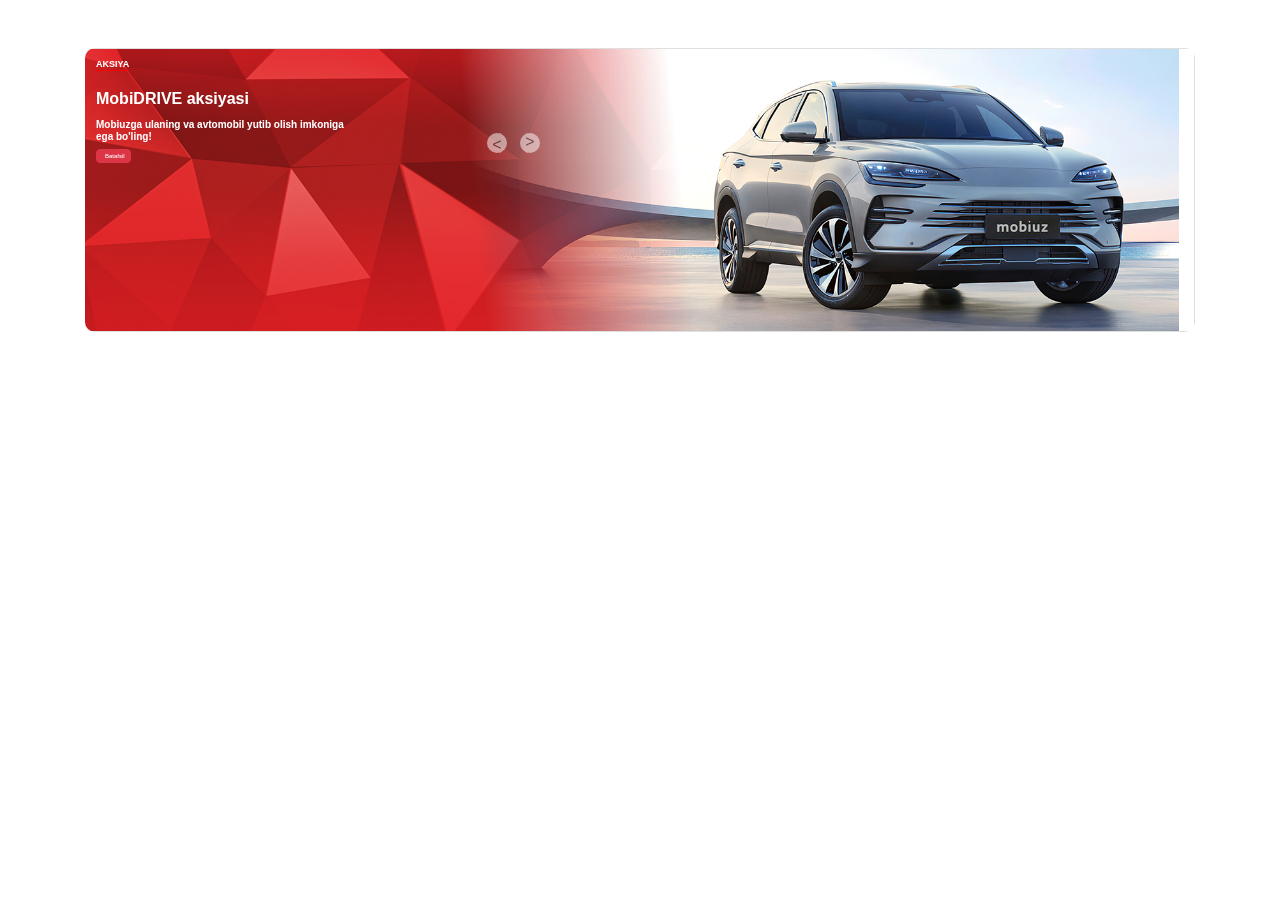
<file: mobiuz.html>
<!DOCTYPE html>
<html lang="en">
<head>
    <meta charset="UTF-8">
    <meta name="viewport" content="width=device-width, initial-scale=1.0">
    <title>Document</title>
    <link rel="stylesheet" href="css/bootstrap.css">
    <link rel="stylesheet" href="css/mobiuz.css">
</head>
<body>

    <div class="container">
        <div class="row my-5">
            <div class="col-md-12">
                <div class="carousel slide" id="myCarousel" data-ride="carousel" data-interval="5000">
                    <div class="carousel-inner ml">
                        <div class="carousel-item active">
                            <div class="row">
                                <div class="col-md-12 card-deck card">
                                    <img src="rasm/1msl.jpg" width="100%">
                                    <h6 class="sty">
                                        AKSIYA
                                    </h6>
                                    <h6 style="position: absolute; top: 40px; left: 40px; color: white; font-weight: bold;">
                                        MobiDRIVE aksiyasi
                                    </h6>
                                    <h6 style="position: absolute; top: 70px; left: 40px; color: white; font-size: x-small; font-weight: bold;">
                                        Mobiuzga ulaning va avtomobil yutib olish imkoniga <br>ega bo'ling!
                                    </h6>
                                    <button style="width: 35px; height: 1px; position: absolute; top: 100px; left: 40px; font-size: 6px;" type="button" class="btn btn-danger text-center btnsty"><a href="https://mobi.uz/uz/discounts/discounts/86477/" style=" color: white; border-radius: 0; margin-left: -4px;">Batafsil</a></button>
                                    </img>
                                </div>
                            </div>
                        </div>
                        <div class="carousel-item">
                            <div class="row">
                                <div class="col-md-12 card-deck card">
                                    <img src="rasm/2msl.jpg" width="100%">
                                    <h6 class="sty">
                                        TARIF
                                    </h6>
                                    <h6 style="position: absolute; top: 40px; left: 40px; color: white; font-weight: bold;">
                                        Kerakli 30
                                    </h6>
                                    <h6 style="position: absolute; top: 70px; left: 40px; color: white; font-size: x-small; font-weight: bold;">
                                         Cheksiz qo'ng'iroqlar, 25 000 MB, 2000 SMS
                                    </h6>
                                    <button style="width: 35px; height: 1px; position: absolute; top: 100px; left: 40px; font-size: 6px;" type="button" class="btn btn-danger text-center btnsty"><a href="https://mobi.uz/uz/discounts/discounts/86477/" style=" color: white; border-radius: 0; margin-left: -4px;">Batafsil</a></button>
                                    </img>
                                </div>
                            </div>
                        </div>
                        <div class="carousel-item">
                            <div class="row">
                                <div class="col-md-12 card-deck card">
                                    <img src="rasm/3msl.jpg" width="100%">
                                    <h6 class="sty">
                                        AKSIYA
                                    </h6>
                                    <h6 style="position: absolute; top: 40px; left: 40px; color: white; font-weight: bold;">
                                        Internet to'plamlar va <br>xizmatlarga chegirmalar!
                                    </h6>
                                    <button style="width: 35px; height: 1px; position: absolute; top: 100px; left: 40px; font-size: 6px;" type="button" class="btn btn-danger text-center btnsty"><a href="https://mobi.uz/uz/discounts/discounts/86477/" style=" color: white; border-radius: 0; margin-left: -4px;">Batafsil</a></button>
                                    </img>
                                </div>
                            </div>
                        </div>
                        <div class="carousel-item">
                            <div class="row">
                                <div class="col-md-12 card-deck card">
                                    <img src="rasm/4msl.jpg" width="100%">
                                        <h6 class="sty">
                                            XIZMATLAR
                                        </h6>
                                        <h6 style="position: absolute; top: 40px; left: 40px; color: white; font-weight: bold;">
                                            Raqamni saqlab turish
                                        </h6>
                                        <h6 style="position: absolute; top: 70px; left: 40px; color: white; font-size: x-small; font-weight: bold;">
                                            sayohatga yo'l olishdan oldin
                                        </h6>
                                        <button style="width: 35px; height: 1px; position: absolute; top: 100px; left: 40px; font-size: 6px;" type="button" class="btn btn-danger text-center btnsty"><a href="https://mobi.uz/uz/discounts/discounts/86477/" style=" color: white; border-radius: 0; margin-left: -4px;">Batafsil</a></button>
                                    </img>
                                </div>
                            </div>
                        </div>    
                        <div class="carousel-item">
                            <div class="row">
                                <div class="col-md-12 card-deck card">
                                    <img src="rasm/5msl.jpg" width="100%">
                                        <h6 class="sty">
                                            XIZMATLAR
                                        </h6>
                                        <h6 style="position: absolute; top: 40px; left: 40px; color: white; font-weight: bold;">
                                            SIMni eSIMga onlayn tarzda <br>almashtirish
                                        </h6>
                                        <h6 style="position: absolute; top: 80px; left: 40px; color: white; font-size: x-small; font-weight: bold;">
                                            mobi.uz korparativ sayti orqali
                                        </h6>
                                        <button style="width: 35px; height: 1px; position: absolute; top: 100px; left: 40px; font-size: 6px;" type="button" class="btn btn-danger text-center btnsty"><a href="https://mobi.uz/uz/discounts/discounts/86477/" style=" color: white; border-radius: 0; margin-left: -4px;">Batafsil</a></button>
                                    </img>
                                </div>
                            </div>
                        </div>    
                        <div class="carousel-item">
                            <div class="row">
                                <div class="col-md-12 card-deck card">
                                    <img src="rasm/6msl.jpg" width="100%">
                                        <h6 class="sty">
                                            XIZMATLAR
                                        </h6>
                                        <h6 style="position: absolute; top: 40px; left: 40px; color: white; font-weight: bold;">
                                            Mobiuz'dan onlayn <br>tarzda eSIM ulang
                                        </h6>
                                        <h6 style="position: absolute; top: 80px; left: 40px; color: white; font-size: x-small; font-weight: bold;">
                                            my.gov.uz sayti orqali
                                        </h6>
                                    </img>
                                </div>
                            </div>
                        </div>    
                        <div class="carousel-item">
                            <div class="row">
                                <div class="col-md-12 card-deck card">
                                    <img src="rasm/7msl.jpg" width="100%">
                                        <h6 class="sty">
                                            Xizmatlar
                                        </h6>
                                        <h5 style="position: absolute; top: 40px; left: 40px; color: white; font-weight: bold;">
                                            Mobil raqamni ko'chirish <br>xizmati
                                        </h5>
                                        <button style="width: 35px; height: 1px; position: absolute; top: 100px; left: 40px; font-size: 6px;" type="button" class="btn btn-danger text-center btnsty"><a href="https://mobi.uz/uz/discounts/discounts/86477/" style=" color: white; border-radius: 0; margin-left: -4px;">Batafsil</a></button>
                                    </img>
                                </div>
                            </div>
                        </div>    
                        <div class="carousel-item">
                            <div class="row">
                                <div class="col-md-12 card-deck card">
                                    <img src="rasm/8msl.jpg" width="100%">
                                        <h6 class="sty">
                                            XIZMATLAR
                                        </h6>
                                        <h6 style="position: absolute; top: 40px; left: 40px; color: white; font-weight: bold;">
                                            ViLTE texnologiyasi
                                        </h6>
                                        <h6 style="position: absolute; top: 70px; left: 40px; color: white; font-size: x-small; font-weight: bold;">
                                            O'zbekistonning barcha hududlarida foydalanish <br>imkoniyati mavjud
                                        </h6>
                                        <button style="width: 35px; height: 1px; position: absolute; top: 100px; left: 40px; font-size: 6px;" type="button" class="btn btn-danger text-center btnsty"><a href="https://mobi.uz/uz/discounts/discounts/86477/" style=" color: white; border-radius: 0; margin-left: -4px;">Batafsil</a></button>
                                    </img>
                                </div>
                            </div>
                        </div>    
                        <div class="carousel-item">
                            <div class="row">
                                <div class="col-md-12 card-deck card">
                                    <img src="rasm/9msl.png" width="100%">
                                        <h6 class="sty">
                                            SERVISLAR
                                        </h6>
                                        <h6 style="position: absolute; top: 40px; left: 40px; color: white; font-weight: bold;">
                                            1000 MB bonus!
                                        </h6>
                                        <h6 style="position: absolute; top: 70px; left: 40px; color: white; font-size: x-small; font-weight: bold;">
                                            Ilovani yuklab oling va bonusli trafik to'plamini har oy <br>faollashtiring
                                        </h6>
                                        <button style="width: 35px; height: 1px; position: absolute; top: 100px; left: 40px; font-size: 6px;" type="button" class="btn btn-danger text-center btnsty"><a href="https://mobi.uz/uz/discounts/discounts/86477/" style=" color: white; border-radius: 0; margin-left: -4px;">Batafsil</a></button>
                                    </img>
                                </div>
                            </div>
                        </div>    
                        <div class="carousel-item">
                            <div class="row">
                                <div class="col-md-12 card-deck card">
                                    <img src="rasm/10msl.jpg" width="100%">
                                        <h6 class="sty">
                                            TARIF
                                        </h6>
                                        <h6 style="position: absolute; top: 40px; left: 40px; color: white; font-weight: bold;">
                                            Jozibali 50
                                        </h6>
                                        <h6 style="position: absolute; top: 70px; left: 40px; color: white; font-size: x-small; font-weight: bold;">
                                            Cheksiz daqiqalar, 50 000MB, 3000 SMS
                                        </h6>
                                        <button style="width: 35px; height: 1px; position: absolute; top: 100px; left: 40px; font-size: 6px;" type="button" class="btn btn-danger text-center btnsty"><a href="https://mobi.uz/uz/discounts/discounts/86477/" style=" color: white; border-radius: 0; margin-left: -4px;">Batafsil</a></button>
                                    </img>
                                </div>
                            </div>
                        </div>    
                        <div class="carousel-item">
                            <div class="row">
                                <div class="col-md-12 card-deck card">
                                    <img src="rasm/11msl.jpg" width="100%">
                                    <h6 class="sty">
                                        TARIF
                                    </h6>
                                    <h6 style="position: absolute; top: 50px; left: 40px; color: white; font-weight: bold;">
                                        Jozibali 35
                                    </h6>
                                    <h6 style="position: absolute; top: 75px; left: 40px; color: white; font-size: x-small; font-weight: bold;">
                                        Cheksiz daqiqalar, 25 000MB, 2000 SMS
                                    </h6>
                                    <button style="width: 35px; height: 1px; position: absolute; top: 100px; left: 40px; font-size: 6px;" type="button" class="btn btn-danger text-center btnsty"><a href="https://mobi.uz/uz/discounts/discounts/86477/" style=" color: white; border-radius: 0; margin-left: -4px;">Batafsil</a></button>
                                    </img>
                                </div>
                            </div>
                        </div>    
                        <div class="carousel-item">
                            <div class="row">
                                <div class="col-md-12 card-deck card">
                                    <img src="rasm/12msl.jpg" width="100%">
                                        <h6 class="sty">
                                            XIZMATLAR
                                        </h6>
                                        <h6 style="position: absolute; top: 50px; left: 40px; color: white; font-weight: bold;">
                                            Restart xizmati 
                                        </h6>
                                        <h6 style="position: absolute; top: 70px; left: 40px; color: white; font-size: x-small; font-weight: bold;">
                                            O'z tarifingizni istalgan vaqtda yangilang!
                                        </h6>
                                        <button style="width: 35px; height: 1px; position: absolute; top: 100px; left: 40px; font-size: 6px;" type="button" class="btn btn-danger text-center btnsty"><a href="https://mobi.uz/uz/discounts/discounts/86477/" style=" color: white; border-radius: 0; margin-left: -4px;">Batafsil</a></button>
                                    </img>
                                </div>
                            </div>
                        </div>    
                        <div class="carousel-item">
                            <div class="row">
                                <div class="col-md-12 card-deck card">
                                    <img src="rasm/13msl.jpg" width="100%">
                                    <h6 class="sty">
                                        XIZMATLAR
                                    </h6>
                                    <h6 style="position: absolute; top: 25px; left: 40px; color: white; font-weight: bold;">
                                        O'zbekiston <br>Respublikasining <br>butun hududida!
                                    </h6>
                                    <h6 style="position: absolute; top: 85px; left: 40px; color: white; font-size: x-small; font-weight: bold;">
                                        VoLTE texnologiyasi
                                    </h6>
                                    <button style="width: 35px; height: 1px; position: absolute; top: 100px; left: 40px; font-size: 6px;" type="button" class="btn btn-danger text-center btnsty"><a href="https://mobi.uz/uz/discounts/discounts/86477/" style=" color: white; border-radius: 0; margin-left: -4px;">Batafsil</a></button>
                                    </img>
                                </div>
                            </div>
                        </div>    
                        <div class="carousel-item">
                            <div class="row">
                                <div class="col-md-12 card-deck card">
                                    <img src="rasm/14msl.jpg" width="100%">
                                        <h6 class="sty">
                                            AKSIYA
                                        </h6>
                                        <h6 style="position: absolute; top: 40px; left: 40px; color: white; font-weight: bold;">
                                            Do'stingizni olib keling <br>aksiyasi
                                        </h6>
                                        <button style="width: 35px; height: 1px; position: absolute; top: 100px; left: 40px; font-size: 6px;" type="button" class="btn btn-danger text-center btnsty"><a href="https://mobi.uz/uz/discounts/discounts/86477/" style=" color: white; border-radius: 0; margin-left: -4px;">Batafsil</a></button>
                                    </img>
                                </div>
                            </div>
                        </div>    
                        <div class="carousel-item">
                            <div class="row">
                                <div class="col-md-12 card-deck card">
                                    <img src="rasm/15msl.jpg" width="100%">
                                        <h6 style="position: absolute; top: 40px; left: 40px; color: white; font-weight: bold;">
                                            100 000 MG, 5000 SMS
                                        </h6>
                                        <h6 style="position: absolute; top: 70px; left: 40px; color: white; font-size: x-small; font-weight: bold;">
                                            Cheksiz daqiqalar, messenjerjar, ijtmoiy taemoqlae va <br>You Tube
                                        </h6>
                                        <button style="width: 35px; height: 1px; position: absolute; top: 100px; left: 40px; font-size: 6px;" type="button" class="btn btn-danger text-center btnsty"><a href="https://mobi.uz/uz/discounts/discounts/86477/" style=" color: white; border-radius: 0; margin-left: -4px;">Batafsil</a></button>
                                    </img>
                                </div>
                            </div>
                        </div>    
                        <div class="carousel-item">
                            <div class="row">
                                <div class="col-md-12 card-deck card">
                                    <img src="rasm/16msl.jpg" width="100%">
                                    <h6 style="position: absolute; top: 40px; left: 40px; color: white; font-weight: bold;">
                                        60 000 MG, 5000 SMS
                                    </h6>
                                    <h6 style="position: absolute; top: 70px; left: 40px; color: white; font-size: x-small; font-weight: bold;">
                                        Cheksiz daqiqalar, messenjerjar, ijtmoiy taemoqlae va <br>You Tube
                                    </h6>
                                    <button style="width: 35px; height: 1px; position: absolute; top: 100px; left: 40px; font-size: 6px;" type="button" class="btn btn-danger text-center btnsty"><a href="https://mobi.uz/uz/discounts/discounts/86477/" style=" color: white; border-radius: 0; margin-left: -4px;">Batafsil</a></button>
                                    </img>
                                </div>
                            </div>
                        </div>    
                        <div class="carousel-item">
                            <div class="row">
                                <div class="col-md-12 card-deck card">
                                    <img src="rasm/17msl.jpg" width="100%">
                                    <h6 style="position: absolute; top: 40px; left: 40px; color: white; font-weight: bold;">
                                        35 000 MG, 5000 SMS
                                    </h6>
                                    <h6 style="position: absolute; top: 70px; left: 40px; color: white; font-size: x-small; font-weight: bold;">
                                        Cheksiz daqiqalar, messenjerjar, ijtmoiy taemoqlae va <br>You Tube
                                    </h6>
                                    <button style="width: 35px; height: 1px; position: absolute; top: 100px; left: 40px; font-size: 6px;" type="button" class="btn btn-danger text-center btnsty"><a href="https://mobi.uz/uz/discounts/discounts/86477/" style=" color: white; border-radius: 0; margin-left: -4px;">Batafsil</a></button>
                                    </img>
                                </div>
                            </div>
                        </div>   
                        <div class="carousel-item">
                            <div class="row">
                                <div class="col-md-12 card-deck card">
                                    <img src="rasm/18msl.jpg" width="100%">
                                    <h6 style="position: absolute; top: 40px; left: 40px; color: white; font-weight: bold;">
                                        15 000 MG, 5000 SMS
                                    </h6>
                                    <h6 style="position: absolute; top: 70px; left: 40px; color: white; font-size: x-small; font-weight: bold;">
                                        Cheksiz daqiqalar, messenjerjar, ijtmoiy taemoqlae va <br>You Tube
                                    </h6>
                                    <button style="width: 35px; height: 1px; position: absolute; top: 100px; left: 40px; font-size: 6px;" type="button" class="btn btn-danger text-center btnsty"><a href="https://mobi.uz/uz/discounts/discounts/86477/" style=" color: white; border-radius: 0; margin-left: -4px;">Batafsil</a></button>
                                    </img>
                                </div>
                            </div>
                        </div>
                        <div class="carousel-item">
                            <div class="row">
                                <div class="col-md-12 card-deck card">
                                    <img src="rasm/19msl.jpg" width="100%">
                                        <h6 class="sty">
                                            AKSIYA
                                        </h6>
                                        <h6 style="position: absolute; top: 40px; left: 40px; color: white; font-size: large; font-weight: bold;">
                                            CHIROYLI RAQAMLARGA <br>CHEGIRMALAR
                                        </h6>
                                        <button style="width: 35px; height: 1px; position: absolute; top: 100px; left: 40px; font-size: 6px;" type="button" class="btn btn-danger text-center btnsty"><a href="https://mobi.uz/uz/discounts/discounts/86477/" style=" color: white; border-radius: 0; margin-left: -4px;">Batafsil</a></button>
                                    </img>
                                </div>
                            </div>
                        </div>   
                        <div class="carousel-item">
                            <div class="row">
                                <div class="col-md-12 card-deck card">
                                    <img src="rasm/20msl.jpg" width="100%">
                                        <h6 class="sty">
                                            SERVISLAR
                                        </h6>
                                        <h6 style="position: absolute; top: 50px; left: 40px; color: white; font-weight: bold;">
                                            mobi cinema + TV
                                        </h6>
                                        <h6 style="position: absolute; top: 70px; left: 40px; color: white; font-size: x-small; font-weight: bold;">
                                            Kino va televideniya har doyim sen bilan
                                        </h6>
                                        <button style="width: 35px; height: 1px; position: absolute; top: 100px; left: 40px; font-size: 6px;" type="button" class="btn btn-danger text-center btnsty"><a href="https://mobi.uz/uz/discounts/discounts/86477/" style=" color: white; border-radius: 0; margin-left: -4px;">Batafsil</a></button>
                                    </img>
                                </div>
                            </div>
                        </div>     
                    </div>                   
                </div>
                <div>
                    <div class="bgc">
                        <a href="#myCarousel" data-slide="prev" class="carousel-control-prev pabs">
                            <span class="carousel-control-prev-icon text-dark"><p class="clsd"><</p></span>
                        </a>
                    </div>
                    <div class="bgc">
                        <a href="#myCarousel" data-slide="next" class="carousel-control-next pabs2">
                            <span class="carousel-control-next-icon text-dark"><p class="cls">></p></span>
                        </a>
                    </div>
                </div>
            </div>                   
       </div>
    </div>

<script src="js/jQuery.min.js"></script>
<script src="js/src/popover.js"></script>
<script src="js/bootstrap.js"></script>
</body>
</html>
</file>
<file: css/mobiuz.css>
.pabs{
    width: 20px;
    height: 20px;
    position: absolute;
    top: 85px;
    left: 417px;
    background-color: white;
    border-radius: 50%;
}
.pabs2{
    width: 20px;
    height: 20px;
    position: absolute;
    top: 85px;
    left: 450px;
    background-color: white;
    border-radius: 50%;
}
.bgc{
    width: 50px;
    height: 50px;
    border-radius: 50%;
    background-color: white;
}
.ml{
    border-radius: 10px;
}
.sty{
    position: absolute;
    top: 10px;
    left: 40px;
    font-size: xx-small;
    border-bottom: 1px solid red;
    color: white;
    font-weight: bold;
}
.btnsty{
    line-height: 0;
}
.cls{
    margin-top: -3px;
}
</file>
